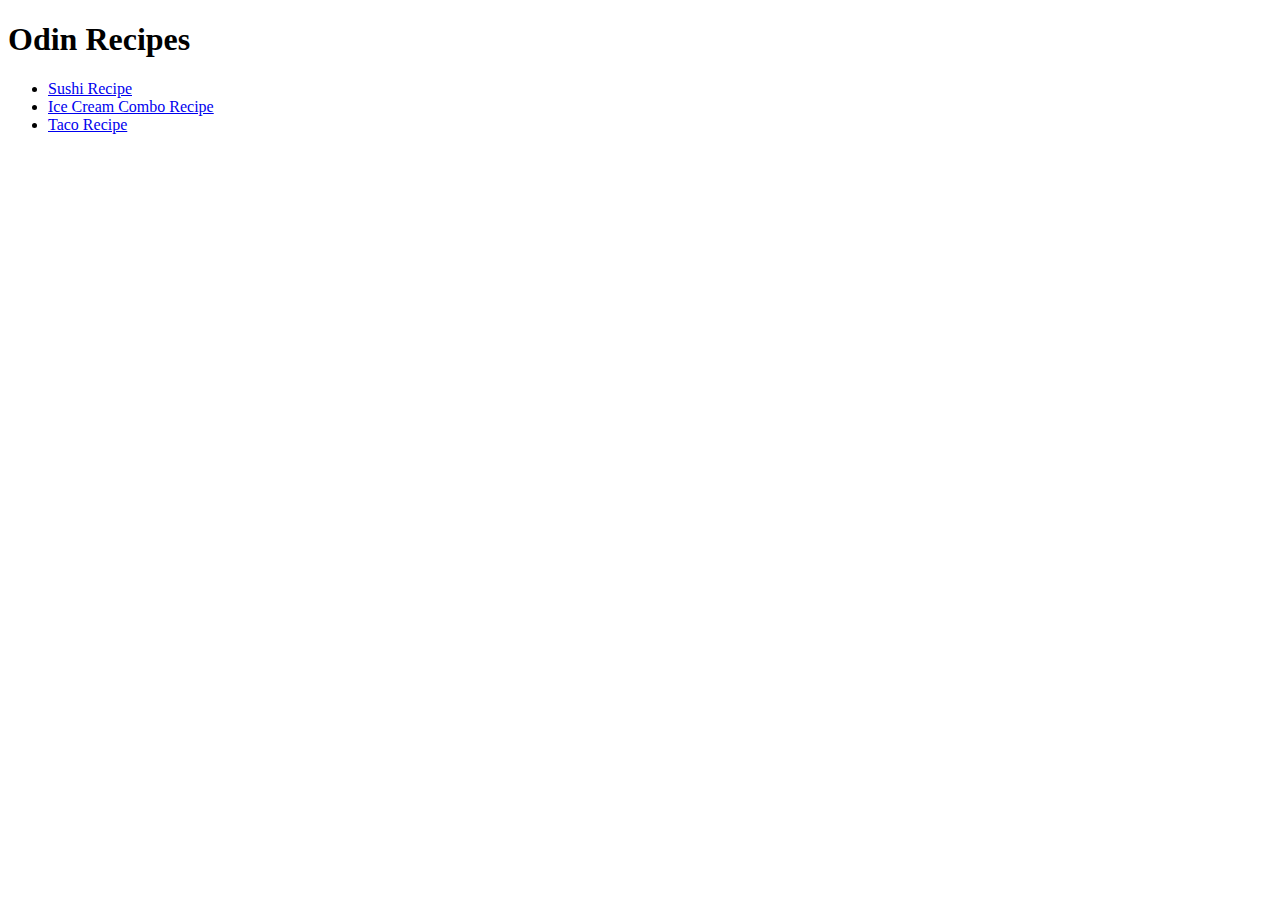
<file: index.html>
<!DOCTYPE html>
<html lang="en">
    <head>
        <meta charset="UTF-8">
        <title>Odin Recipes Homepage</title>
    </head>

    <body>
        <h1>Odin Recipes</h1>

        <ul>
            <li><a href="recipes/sushi.html" rel="noreferrer noopener">Sushi Recipe</a></li>
            <li><a href="recipes/icecream.html" rel="noreferrer noopener">Ice Cream Combo Recipe</a></li>
            <li><a href="recipes/taco.html" rel="noreferrer noopener">Taco Recipe</a></li>
        </ul>
        
    </body>
</html>
</file>
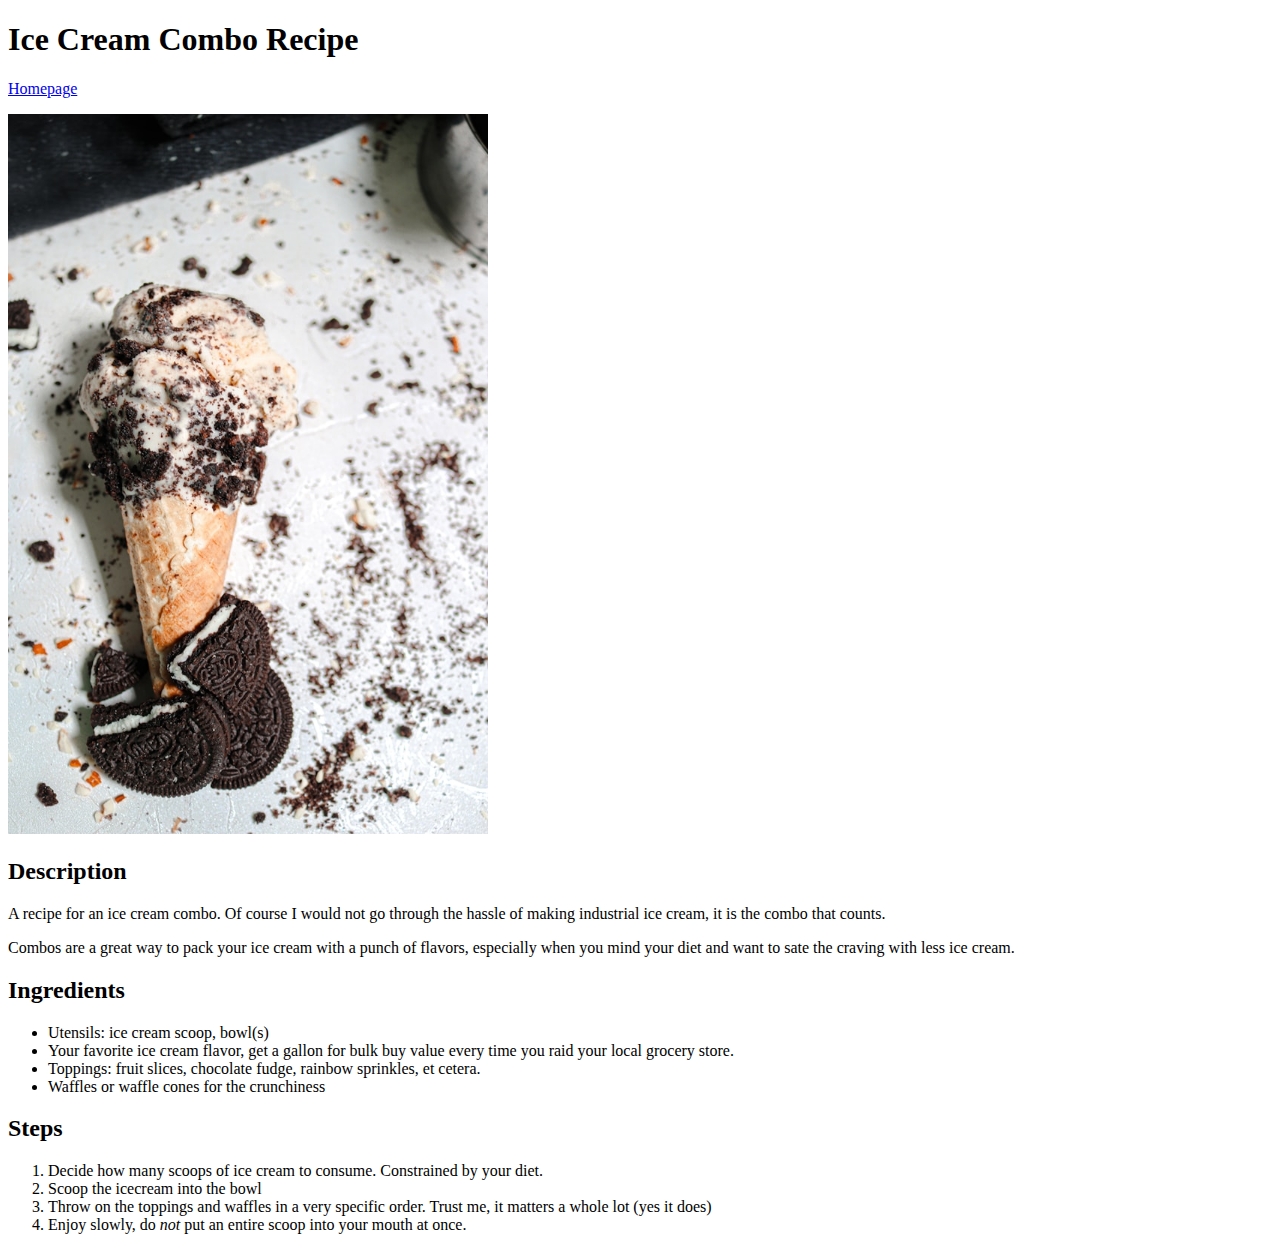
<file: recipes/icecream.html>
<!DOCTYPE html>
<html lang="en">
<head>
    <meta charset="UTF-8">
    <meta name="viewport" content="width=device-width, initial-scale=1.0">
    <title>Ice Cream Combo Recipe</title>
</head>
<body>
    <h1>Ice Cream Combo Recipe</h1>

        <a href="../index.html" rel="noopener noreferrer">Homepage</a>
        
        <p></p>
        
        <img src="../img/icecream.jpg" alt="Cookies and Cream Icecream with a waffle cone and Oreos" width="480" height="auto">

                <h2>Description</h2>

        <p>A recipe for an ice cream combo. Of course I would not go through the hassle of making industrial ice cream, it is the combo that counts.</p>
        <p>Combos are a great way to pack your ice cream with a punch of flavors, especially when you mind your diet and want to sate the craving with less ice cream.</p>

        <h2>Ingredients</h2>

        <ul>
            <li>Utensils: ice cream scoop, bowl(s)</li>
            <li>Your favorite ice cream flavor, get a gallon for bulk buy value every time you raid your local grocery store.</li>
            <li>Toppings: fruit slices, chocolate fudge, rainbow sprinkles, et cetera.</li>
            <li>Waffles or waffle cones for the crunchiness</li>
        </ul>

        <h2>Steps</h2>
        <ol>
            <li>Decide how many scoops of ice cream to consume. Constrained by your diet.</li>
            <li>Scoop the icecream into the bowl</li>
            <li>Throw on the toppings and waffles in a very specific order. Trust me, it matters a whole lot (yes it does)</li>
            <li>Enjoy slowly, do <em>not</em> put an entire scoop into your mouth at once.</li>
        </ol>
</body>
</html>
</file>
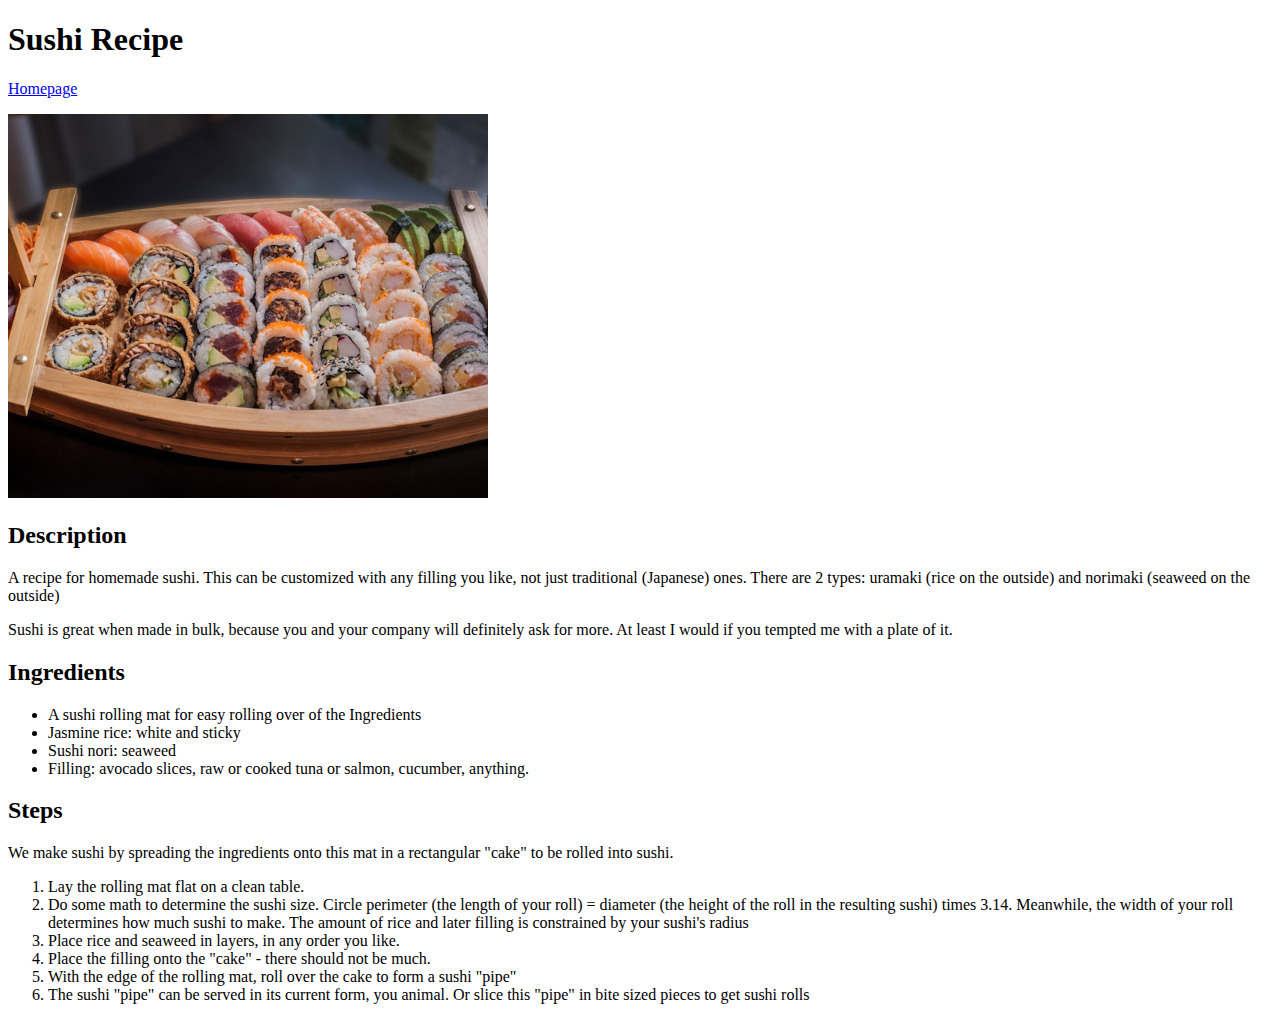
<file: recipes/sushi.html>
<!DOCTYPE html>
<html lang="en">
    <head>
        <meta charset="UTF-8">
        <title>Sushi Recipe</title>
    </head>

    <body>
        <h1>Sushi Recipe</h1>

        <a href="../index.html" rel="noopener noreferrer">Homepage</a>
        
        <p></p>
        
        <img src="../img/sushi.jpg" alt="A plate of sushi varieties" width="480" height="auto">

        <h2>Description</h2>

        <p>A recipe for homemade sushi. This can be customized with any filling you like, not just traditional (Japanese) ones. There are 2 types: uramaki (rice on the outside) and norimaki (seaweed on the outside)</p>

        <p>Sushi is great when made in bulk, because you and your company will definitely ask for more. At least I would if you tempted me with a plate of it.</p>

        <h2>Ingredients</h2>

        <ul>
            <li>A sushi rolling mat for easy rolling over of the Ingredients</li>
            <li>Jasmine rice: white and sticky</li>
            <li>Sushi nori: seaweed</li>
            <li>Filling: avocado slices, raw or cooked tuna or salmon, cucumber, anything.</li>
        </ul>

        <h2>Steps</h2>
        <p>We make sushi by spreading the ingredients onto this mat in a rectangular "cake" to be rolled into sushi.</p>
        <ol>
            <li>Lay the rolling mat flat on a clean table.</li>
            
            <li>Do some math to determine the sushi size. Circle perimeter (the length of your roll) = diameter (the height of the roll in the resulting sushi) times 3.14. Meanwhile, the width of your roll determines how much sushi to make. The amount of rice and later filling is constrained by your sushi's radius</li>
            <li>Place rice and seaweed in layers, in any order you like.  </li>
            <li>Place the filling onto the "cake" - there should not be much.</li>
            <li>With the edge of the rolling mat, roll over the cake to form a sushi "pipe"</li>
            <li>The sushi "pipe" can be served in its current form, you animal. Or slice this "pipe" in bite sized pieces to get sushi rolls</li>
        </ol>

    </body>

</html>
</file>
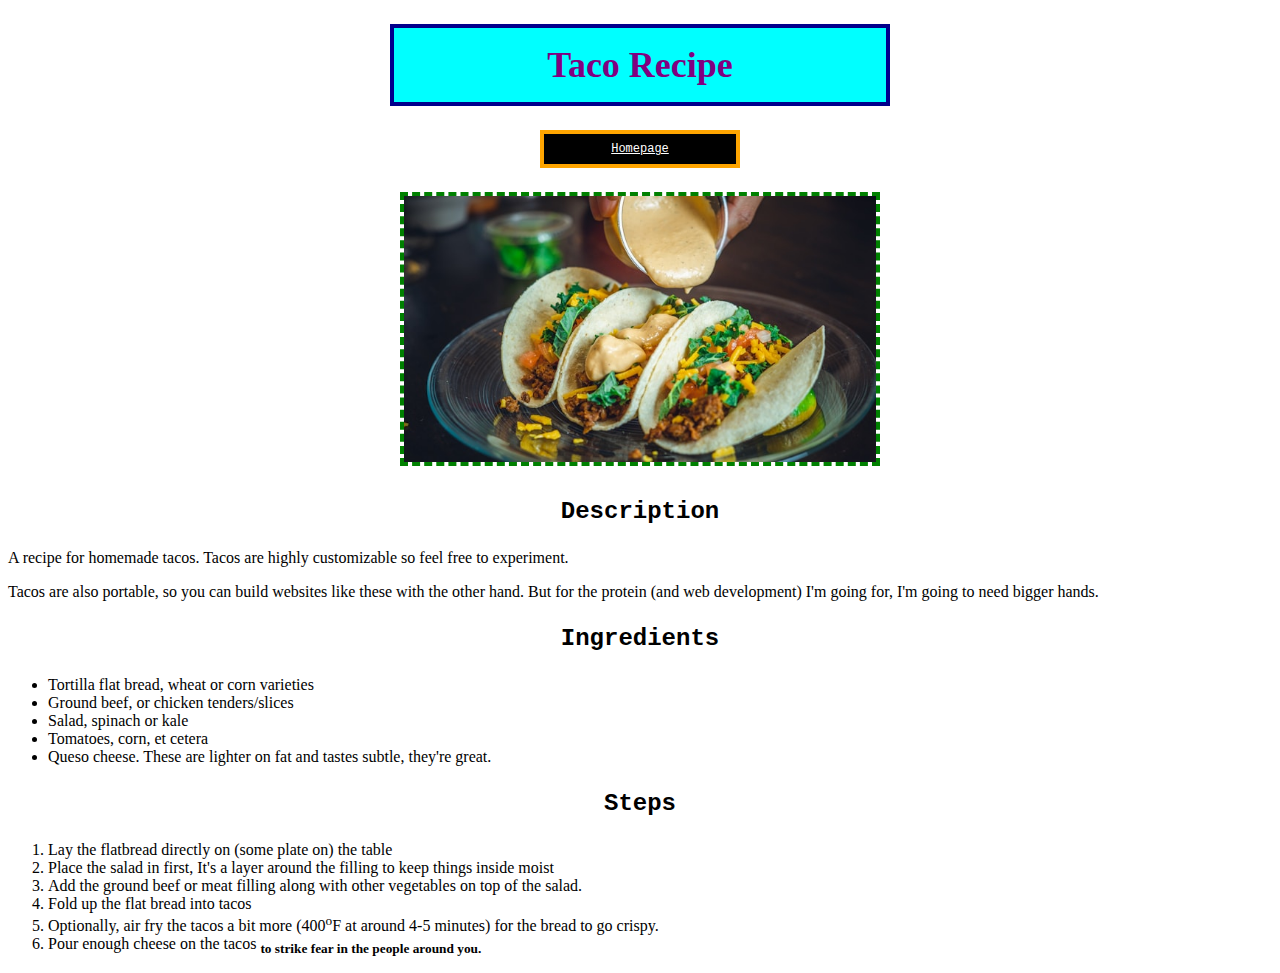
<file: recipes/taco.html>
<!DOCTYPE html>
<html lang="en">
<head>
    <meta charset="UTF-8">
    <meta name="viewport" content="width=device-width, initial-scale=1.0">
    <title>Taco Recipe</title>
    <link rel="stylesheet" href="../styles/recipepage.css">
</head>
<body>
    <h1>Taco Recipe</h1>

        <a href="../index.html" rel="noopener noreferrer">Homepage</a>
        
        <p></p>
        
        <img src="../img/taco.jpg" alt="A plate of taco poured with queso" width="480" height="auto">

        <h2>Description</h2>

        <p>A recipe for homemade tacos. Tacos are highly customizable so feel free to experiment.</p>

        <p>Tacos are also portable, so you can build websites like these with the other hand. But for the protein (and web development) I'm going for, I'm going to need bigger hands.</p>

        <h2>Ingredients</h2>

        <ul>
            <li>Tortilla flat bread, wheat or corn varieties</li>
            <li>Ground beef, or chicken tenders/slices</li>
            <li>Salad, spinach or kale</li>
            <li>Tomatoes, corn, et cetera</li>
            <li>Queso cheese. These are lighter on fat and tastes subtle, they're great.</li>
        </ul>

        <h2>Steps</h2>
        <ol>
            <li>Lay the flatbread directly on (some plate on) the table</li>
            <li>Place the salad in first, It's a layer around the filling to keep things inside moist</li>
            <li>Add the ground beef or meat filling along with other vegetables on top of the salad.</li>
            <li>Fold up the flat bread into tacos</li>
            <li>Optionally, air fry the tacos a bit more (400<sup>o</sup>F at around 4-5 minutes) for the bread to go crispy.</li>
            <li>Pour enough cheese on the tacos <strong><sub>to strike fear in the people around you.</sub></strong> </li>
        </ol>
</body>
</html>
</file>
<file: styles/recipepage.css>
* {
    box-sizing: border-box;
} 

h1 {
    background-color: cyan;
    color: purple;

    font-size: 36px;
    font-family:'Times New Roman', Times, serif;
    font-weight: bolder;
    text-align: center;

    display: block;
    padding: 16px;
    border: 4px solid darkblue;
    margin: 24px auto;

    width: 500px;
    height: auto;
}

a {
    font-size: 12px;
    font-family: 'Courier New', Courier, monospace;
    text-align: center;

    background-color: black;
    color: white;

    display: block;
    padding: 8px;
    border: 4px solid orange;
    margin: 0 auto;

    width: 200px
}

img {
    display: block;
    padding: 0px;
    border: 4px dashed green;
    margin: 24px auto;
}

h2 {
    color: black;

    font-size: 24px;
    font-family: 'Courier New', Courier, monospace;
    text-align: center;

    display: block;
    padding: 8px;
    border: 1px;
    margin: 12px auto;

    width: 300px;
    height: auto;
}
</file>
